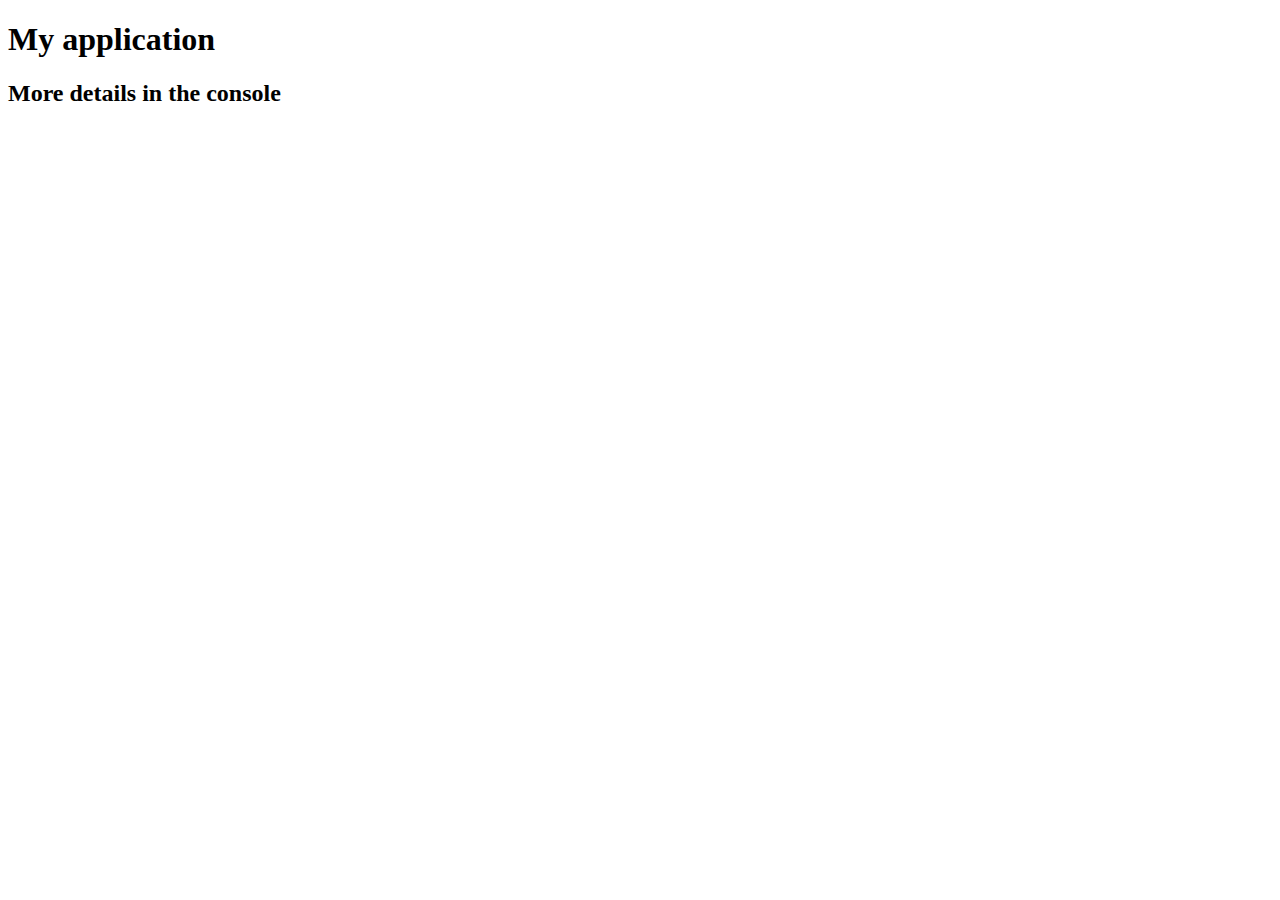
<file: lab3/index.html>
<!DOCTYPE html>
<html>

<head>
    <meta charset="utf-8">
    <title>My application</title>
</head>

<body>
    <h1>My application</h1>
    <h2>More details in the console</h2>

    <script src="SpeakHello.js"></script>
    <script src="SpeakGoodBye.js"></script>
    <script src="script.js"></script>
</body>

</html>
</file>
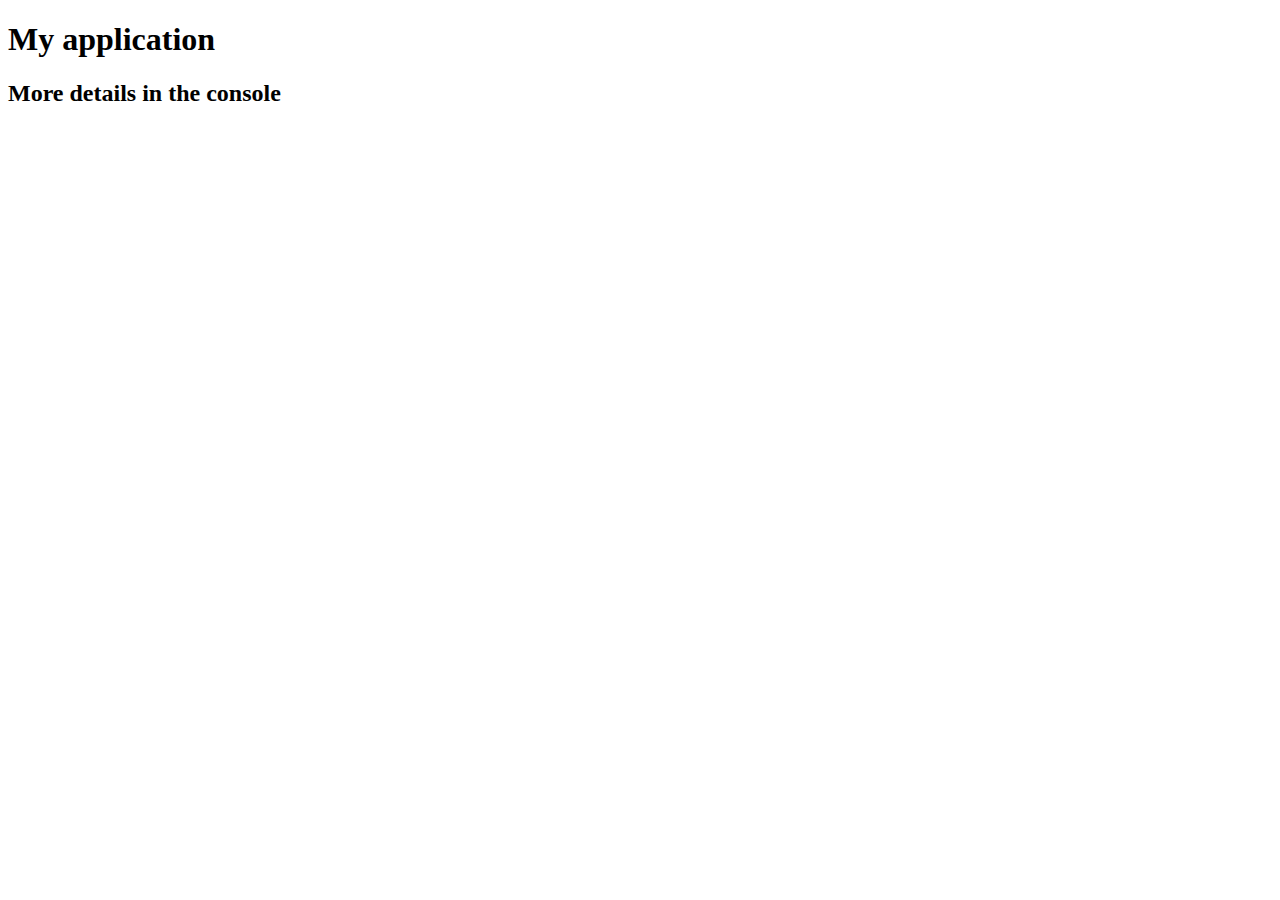
<file: lab4/index.html>
<!DOCTYPE html>
<html>

<head>
    <meta charset="utf-8">
    <title>My application</title>
</head>

<body>
    <h1>My application</h1>
    <h2>More details in the console</h2>

    <script src="sortLib.js"></script>
</body>

</html>
</file>
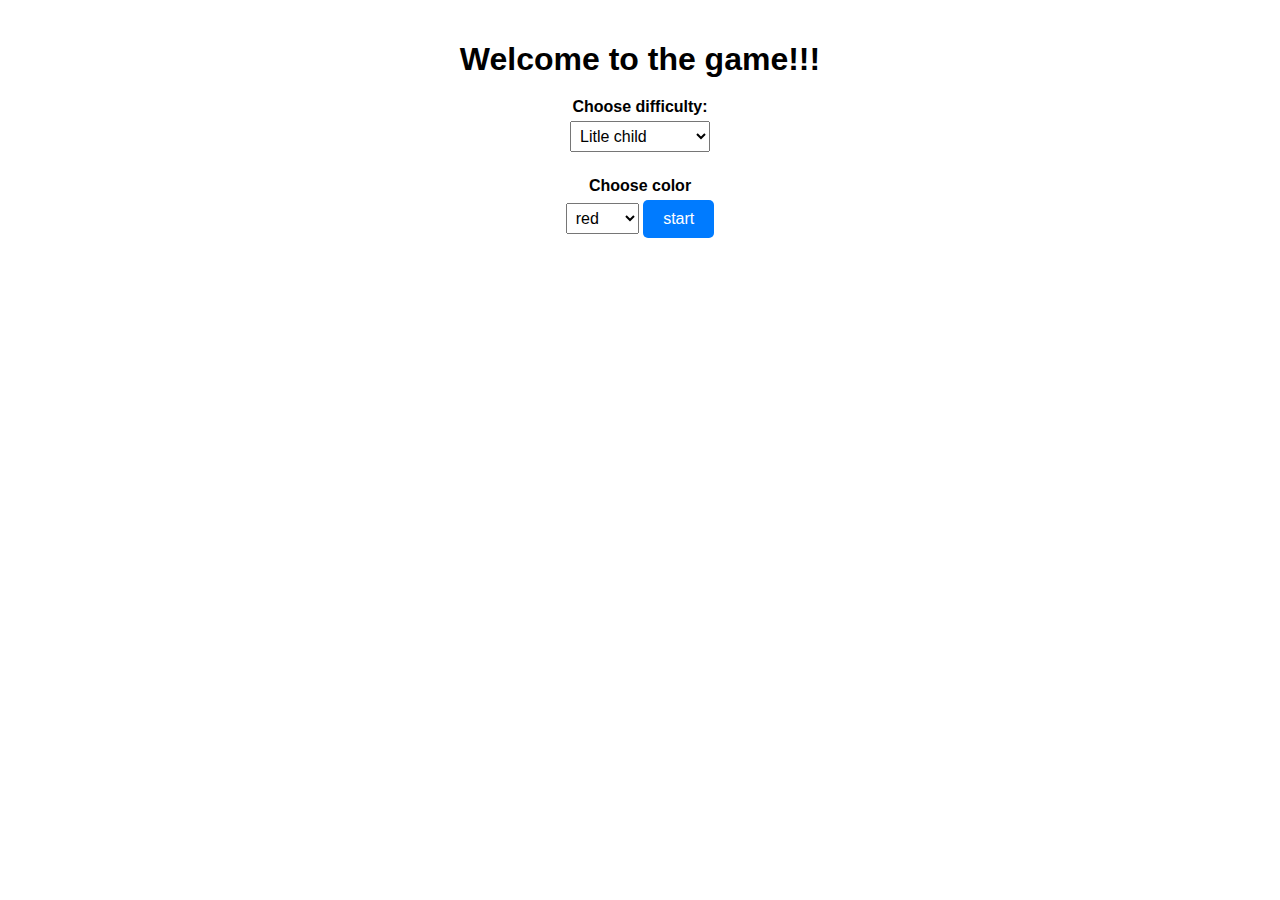
<file: lab5/index.html>
<!DOCTYPE html>
<html lang="en">

<head>
    <meta charset="UTF-8">
    <meta name="viewport" content="width=device-width, initial-scale=1.0">
    <title>Document</title>
    <link rel="stylesheet" href="./styles/game.css">
    <link rel="stylesheet" href="./styles/menu.css">
</head>

<body>
    <div class="menu-container">
        <h1>Welcome to the game!!!</h1>
        <label for="difficulty">Choose difficulty:</label>
        <select name="difficulty" id="difficulty">
            <option value="easy">Litle child</option>
            <option value="normal">Average player</option>
            <option value="hard">F1 driver</option>
        </select>
        <label for="color">Choose color</label>
        <select name="difficulty" id="color">
            <option value="red">red</option>
            <option value="green">green</option>
            <option value="blue">blue</option>
        </select>
        <button type="submit" class="startButton">start</button>
    </div>

    <div class="game-container">
        <div class="game-map"></div>
        <div class="score-board">
            <h2>Score: <span id="score"></span></h2>
            <h2>Time: <span id="time"></span></h2>
        </div>
    </div>

    <div class="game-over">
        <h1>Game Over</h1>
        <p>Your score: <span id="final-score">0</span></p>
        <button class="restartButton">Restart</button>
    </div>



    <script src="./js/index.js"></script>
</body>

</html>
</file>
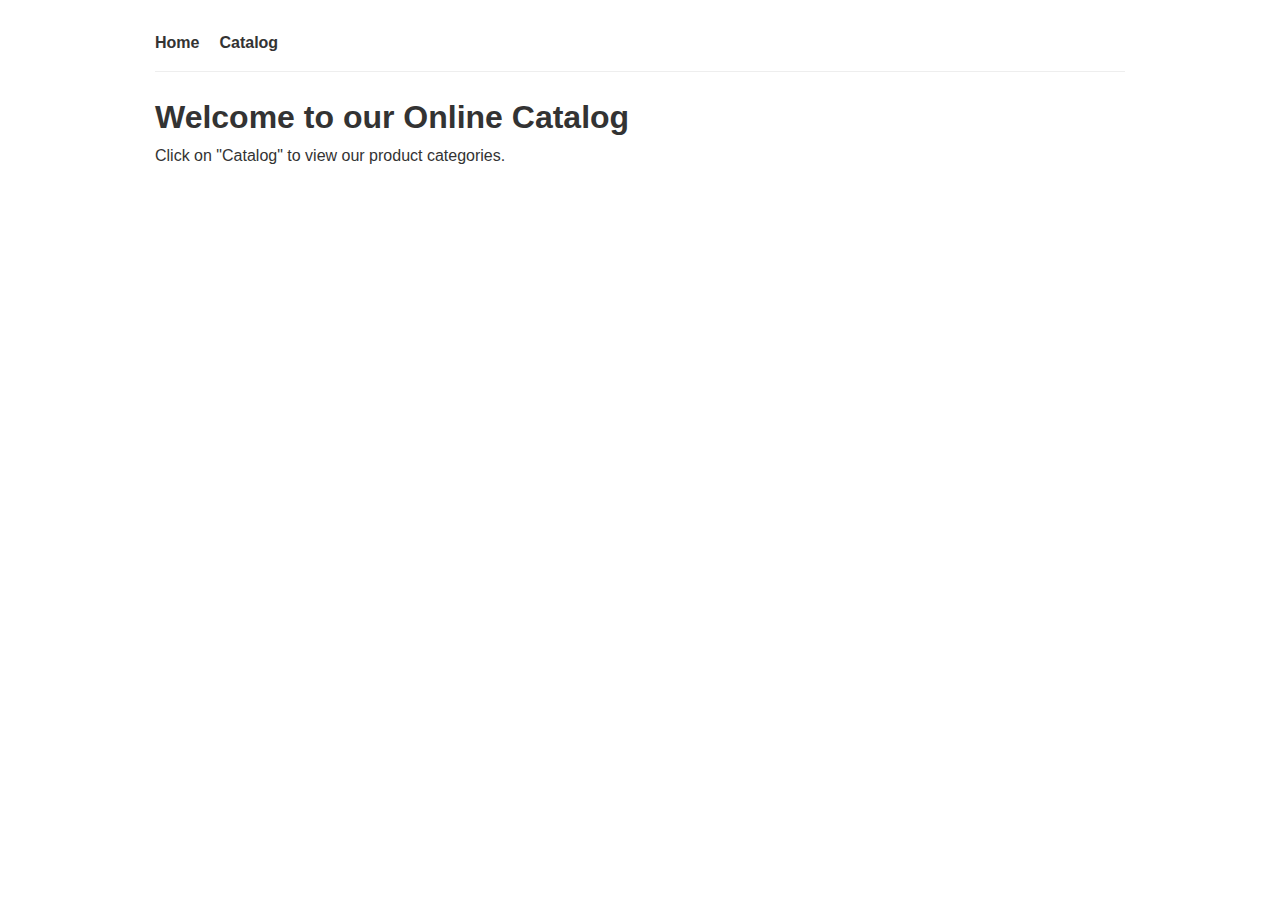
<file: lab7/index.html>
<!DOCTYPE html>
<html lang="en">
<head>
    <meta charset="UTF-8">
    <meta name="viewport" content="width=device-width, initial-scale=1.0">
    <title>Online Catalog</title>
    <link rel="stylesheet" href="css/styles.css">
</head>
<body>
    <header>
        <nav>
            <ul>
                <li><a href="#" id="home-link">Home</a></li>
                <li><a href="#" id="catalog-link">Catalog</a></li>
            </ul>
        </nav>
    </header>

    <main id="main-content">
        <div id="home-content" class="active">
            <h1>Welcome to our Online Catalog</h1>
            <p>Click on "Catalog" to view our product categories.</p>
        </div>
        
        <div id="categories-content" class="hidden">
            <h1>Product Categories</h1>
            <div id="categories-list">
            </div>
        </div>
        
        <div id="category-items-content" class="hidden">
            <h1 id="category-title"></h1>
            <div id="category-items">
            </div>
            <button id="back-to-categories">Back to Categories</button>
        </div>
    </main>

    <script src="js/dataService.js"></script>
    <script src="js/app.js"></script>
</body>
</html>
</file>
<file: lab5/styles/game.css>
.game-container {
    all: unset;
    display: contents;
    display: none;
}

.score-board {
    width: 100%;
    display: flex;
    justify-content: space-around;
    background-color: #fff;
    border-top: 2px solid #ddd;
    padding: 10px 0;
}

.game-map {
    flex: 1;
    background-color: #e0e0e0;
    margin: 20px 0;
    border: 2px solid #ccc;
}

.game-over {
    display: none;
    text-align: center;
    padding: 20px;
    background-color: #fff;
    border-radius: 10px;
}

.game-over h1 {
    font-size: 2rem;
    color: #d9534f;
}

.game-over p {
    font-size: 1.2rem;
    margin: 10px 0;
}

.restartButton {
    padding: 10px 20px;
    font-size: 1rem;
    background-color: #28a745;
    color: #fff;
    border: none;
    border-radius: 5px;
    cursor: pointer;
}

.restartButton:hover {
    background-color: #218838;
}
</file>
<file: lab5/styles/menu.css>
body {
    display: flex;
    flex-direction: column;
    min-height: 100vh;
    margin: 0;
    font-family: Arial, sans-serif;
}

.menu-container {
    text-align: center;
    padding: 20px;
    background-color: #fff;
    /* display: none; */
}

.menu-container h1 {
    font-size: 2rem;
    margin-bottom: 20px;
}

.menu-container label {
    display: block;
    margin: 10px 0 5px;
    font-weight: bold;
}

.menu-container select {
    padding: 5px;
    font-size: 1rem;
    margin-bottom: 15px;
}

.startButton {
    padding: 10px 20px;
    font-size: 1rem;
    background-color: #007bff;
    color: #fff;
    border: none;
    border-radius: 5px;
    cursor: pointer;
}

.startButton:hover {
    background-color: #0056b3;
}
</file>
<file: lab7/css/styles.css>
* {
    box-sizing: border-box;
    margin: 0;
    padding: 0;
}

body {
    font-family: 'Arial', sans-serif;
    line-height: 1.6;
    color: #333;
    max-width: 1000px;
    margin: 0 auto;
    padding: 15px;
}

header {
    padding: 15px 0;
    border-bottom: 1px solid #eee;
    margin-bottom: 20px;
}

nav ul {
    display: flex;
    list-style: none;
}

nav ul li {
    margin-right: 20px;
}

nav ul li a {
    text-decoration: none;
    color: #333;
    font-weight: bold;
}

nav ul li a:hover {
    color: #0066cc;
}

.hidden {
    display: none;
}

.active {
    display: block;
}

#categories-list {
    display: flex;
    flex-wrap: wrap;
    gap: 15px;
    margin-top: 20px;
}

.category-card {
    border: 1px solid #ddd;
    border-radius: 4px;
    padding: 12px;
    width: calc(50% - 15px);
    min-width: 180px;
    cursor: pointer;
}

.category-card:hover {
    background-color: #f5f5f5;
}

.category-card h2 {
    margin-bottom: 8px;
    color: #0066cc;
}

#category-items {
    display: grid;
    grid-template-columns: repeat(auto-fill, minmax(220px, 1fr));
    gap: 15px;
    margin: 15px 0;
}

.item-card {
    border: 1px solid #eee;
    border-radius: 4px;
    padding: 12px;
}

.item-card img {
    width: 100%;
    height: 180px;
    object-fit: cover;
    border-radius: 4px;
    margin-bottom: 8px;
}

.item-card h3 {
    margin-bottom: 8px;
    color: #333;
}

.item-card p {
    color: #666;
    margin-bottom: 8px;
    font-size: 0.9em;
}

.item-price {
    font-weight: bold;
    color: #0066cc;
    font-size: 1.1em;
}

button {
    background-color: #0066cc;
    color: white;
    border: none;
    padding: 8px 12px;
    border-radius: 4px;
    cursor: pointer;
}

button:hover {
    background-color: #004c99;
}
</file>
